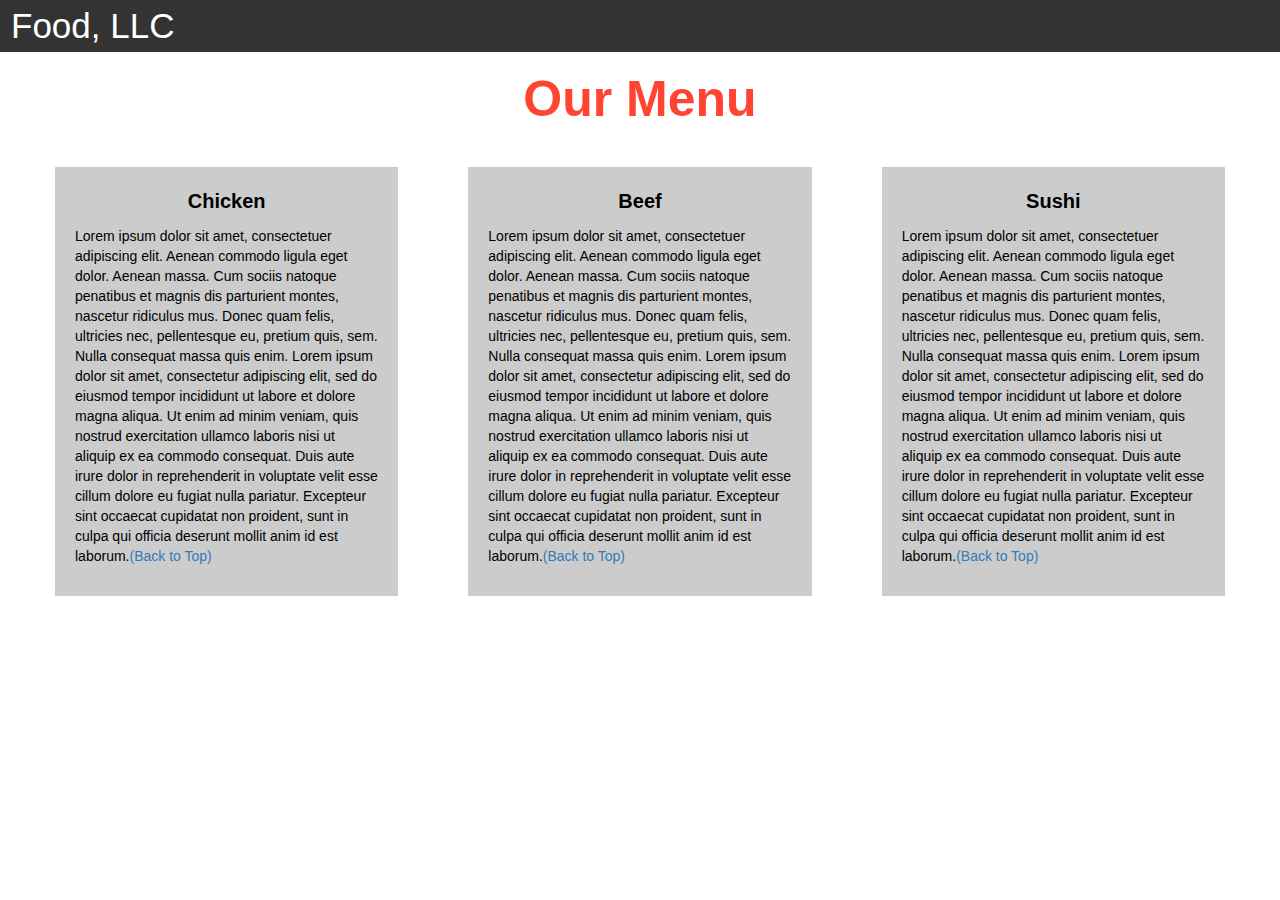
<file: module3-solution/index.html>
<!DOCTYPE html>
<html>
<head>

<title>Assgignment Solution for Module 3</title>

  <meta name="viewport" content="width=device-width, initial-scale=1">
  <link rel="stylesheet" href="https://maxcdn.bootstrapcdn.com/bootstrap/3.3.7/css/bootstrap.min.css">
  <script src="https://ajax.googleapis.com/ajax/libs/jquery/3.3.1/jquery.min.js"></script>
  <script src="https://maxcdn.bootstrapcdn.com/bootstrap/3.3.7/js/bootstrap.min.js"></script>

</head>

<meta name="viewport" content="width=device-width, initial-scale=1">
<link rel="stylesheet" type="text/css" href="style.css">



<body>


<nav class="navbar" id="top">
  <div class="container-fluid">

    <div class="navbar-header">
      <button type="button" class="navbar-toggle" data-toggle="collapse" data-target="#myNavbar">
        <span class="icon-bar"></span>
        <span class="icon-bar"></span>
        <span class="icon-bar"></span> 
      </button>
      <a class="navbar-brand" href="#">Food, LLC</a>
    </div>

    <div class="collapse" id="myNavbar">
      <ul class="nav navbar-nav visible-xs">
        <li><a class="menu-item" href="#">Chicken</a></li>
        <li><a class="menu-item" href="#">Beef</a></li> 
        <li><a class="menu-item" href="#">Sushi</a></li> 
      </ul>
    </div>

  </div>
</nav>

<h1 class="main-title">Our Menu</h1>



<div class="row">

  <div class="col-lg-4 col-md-6 col-sm-12">
    <div class="content-box">
      <p class="item-name">Chicken</p>
      <p>Lorem ipsum dolor sit amet, consectetuer adipiscing elit. Aenean commodo ligula eget dolor. Aenean massa. Cum sociis natoque penatibus et magnis dis parturient montes, nascetur ridiculus mus. Donec quam felis, ultricies nec, pellentesque eu, pretium quis, sem. Nulla consequat massa quis enim. Lorem ipsum dolor sit amet, consectetur adipiscing elit, sed do eiusmod tempor incididunt ut labore et dolore magna aliqua. Ut enim ad minim veniam, quis nostrud exercitation ullamco laboris nisi ut aliquip ex ea commodo consequat. Duis aute irure dolor in reprehenderit in voluptate velit esse cillum dolore eu fugiat nulla pariatur. Excepteur sint occaecat cupidatat non proident, sunt in culpa qui officia deserunt mollit anim id est laborum.<a href="#top">(Back to Top)</a></p>
    </div>
  </div>

  <div class="col-lg-4 col-md-6 col-sm-12">
    <div class="content-box">
      <p class="item-name">Beef</p>
      <p>Lorem ipsum dolor sit amet, consectetuer adipiscing elit. Aenean commodo ligula eget dolor. Aenean massa. Cum sociis natoque penatibus et magnis dis parturient montes, nascetur ridiculus mus. Donec quam felis, ultricies nec, pellentesque eu, pretium quis, sem. Nulla consequat massa quis enim. Lorem ipsum dolor sit amet, consectetur adipiscing elit, sed do eiusmod tempor incididunt ut labore et dolore magna aliqua. Ut enim ad minim veniam, quis nostrud exercitation ullamco laboris nisi ut aliquip ex ea commodo consequat. Duis aute irure dolor in reprehenderit in voluptate velit esse cillum dolore eu fugiat nulla pariatur. Excepteur sint occaecat cupidatat non proident, sunt in culpa qui officia deserunt mollit anim id est laborum.<a href="#top">(Back to Top)</a></p>
    </div>
  </div>


  <div class="col-lg-4 col-md-12 col-sm-12">
    <div class="content-box">
      <p class="item-name">Sushi</p>
      <p>Lorem ipsum dolor sit amet, consectetuer adipiscing elit. Aenean commodo ligula eget dolor. Aenean massa. Cum sociis natoque penatibus et magnis dis parturient montes, nascetur ridiculus mus. Donec quam felis, ultricies nec, pellentesque eu, pretium quis, sem. Nulla consequat massa quis enim. Lorem ipsum dolor sit amet, consectetur adipiscing elit, sed do eiusmod tempor incididunt ut labore et dolore magna aliqua. Ut enim ad minim veniam, quis nostrud exercitation ullamco laboris nisi ut aliquip ex ea commodo consequat. Duis aute irure dolor in reprehenderit in voluptate velit esse cillum dolore eu fugiat nulla pariatur. Excepteur sint occaecat cupidatat non proident, sunt in culpa qui officia deserunt mollit anim id est laborum.<a href="#top">(Back to Top)</a></p>
    </div>
  </div>

</div>


</body>
</html>
</file>
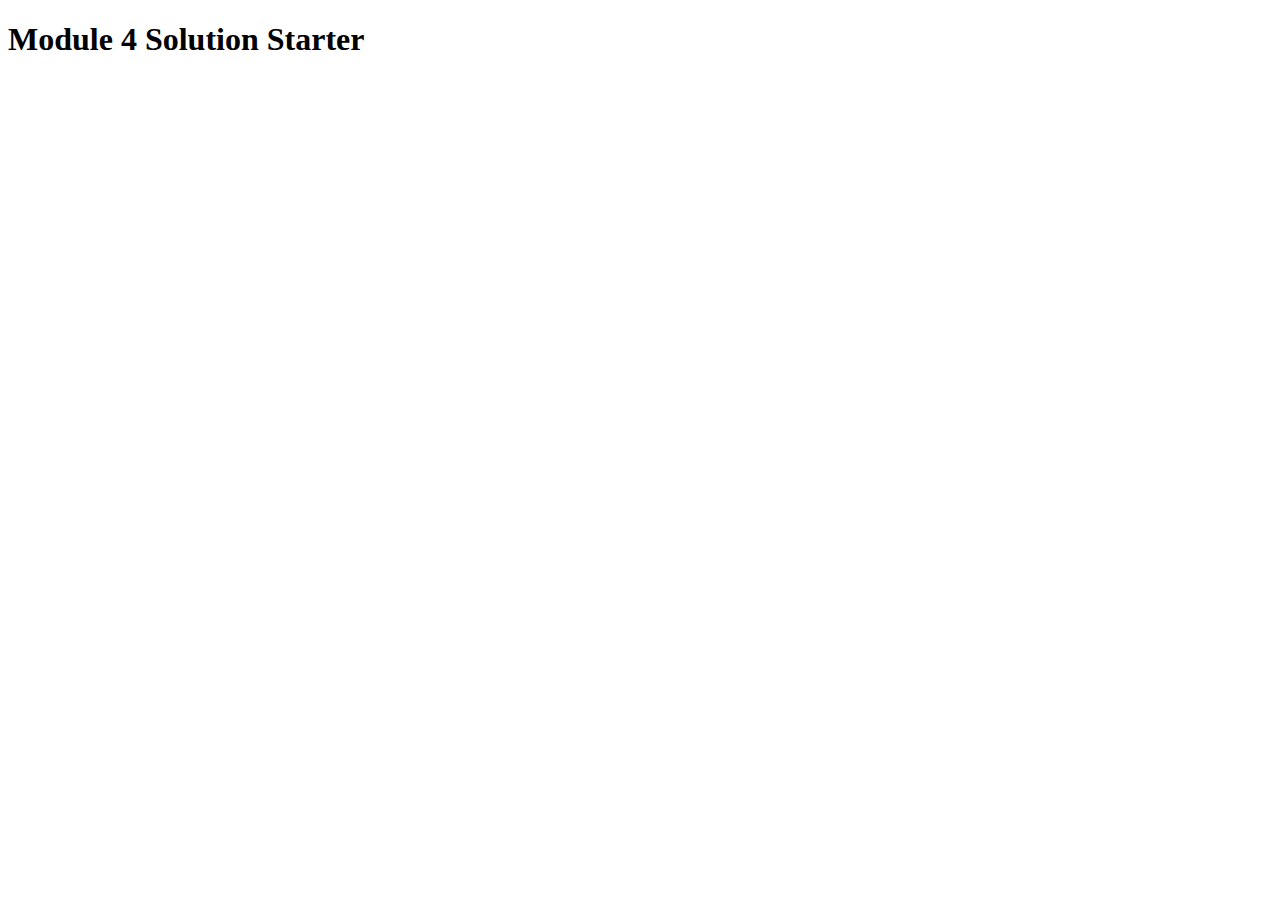
<file: HTML, CSS, and Javascript for Web Developers/module4-solution/index.html>
<!DOCTYPE html>
<html>
<head>
  <meta charset="utf-8">
  <title>Module 4 Solution Starter</title>
  <script src="SpeakHello.js"></script>
  <script src="SpeakGoodBye.js"></script>
  <script src="script.js"></script>
</head>
<body>
  <h1>Module 4 Solution Starter</h1>
</body>
</html>
</file>
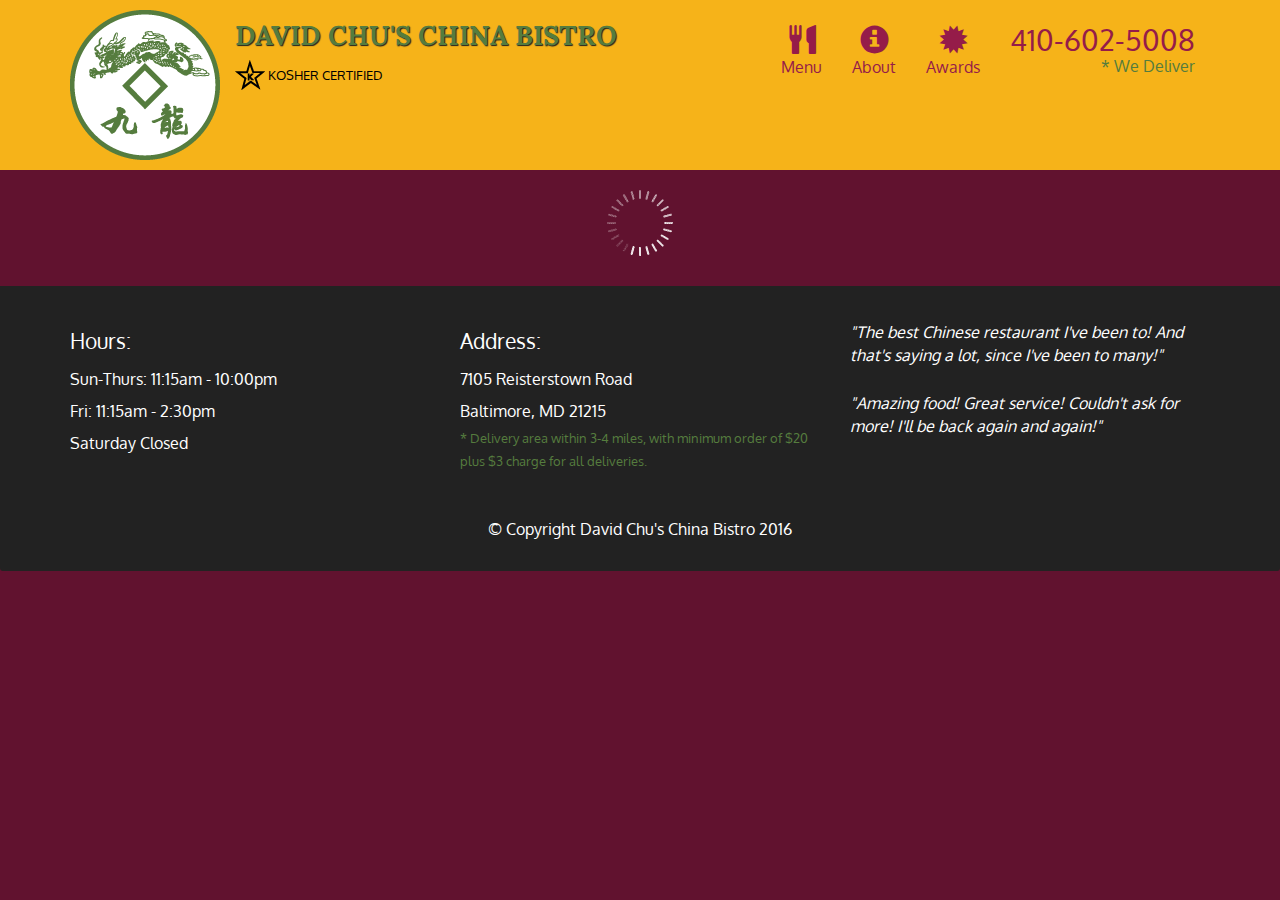
<file: HTML, CSS, and Javascript for Web Developers/module5-solution/index.html>
<!doctype html>
<html lang="en">
  <head>
    <meta charset="utf-8">
    <meta http-equiv="X-UA-Compatible" content="IE=edge">
    <meta name="viewport" content="width=device-width, initial-scale=1">
    <title>David Chu's China Bistro</title>
    <link rel="stylesheet" href="css/bootstrap.min.css">
    <link rel="stylesheet" href="css/styles.css">
    <link href='https://fonts.googleapis.com/css?family=Oxygen:400,300,700' rel='stylesheet' type='text/css'>
    <link href='https://fonts.googleapis.com/css?family=Lora' rel='stylesheet' type='text/css'>
  </head>
<body>
  <header>
    <nav id="header-nav" class="navbar navbar-default">
      <div class="container">
        <div class="navbar-header">
          <a href="index.html" class="pull-left visible-md visible-lg">
            <div id="logo-img" alt="Logo image"></div>
          </a>

          <div class="navbar-brand">
            <a href="index.html"><h1>David Chu's China Bistro</h1></a>
            <p>
              <img src="images/star-k-logo.png" alt="Kosher certification">
              <span>Kosher Certified</span>
            </p>
          </div>

          <button id="navbarToggle" type="button" class="navbar-toggle collapsed" data-toggle="collapse" data-target="#collapsable-nav" aria-expanded="false">
            <span class="sr-only">Toggle navigation</span>
            <span class="icon-bar"></span>
            <span class="icon-bar"></span>
            <span class="icon-bar"></span>
          </button>
        </div>
        
        <div id="collapsable-nav" class="collapse navbar-collapse">
           <ul id="nav-list" class="nav navbar-nav navbar-right">
            <li id="navHomeButton" class="visible-xs active">
              <a href="index.html">
                <span class="glyphicon glyphicon-home"></span> Home</a>
            </li>
            <li id="navMenuButton">
              <a href="#" onclick="$dc.loadMenuCategories();">
                <span class="glyphicon glyphicon-cutlery"></span><br class="hidden-xs"> Menu</a>
            </li>
            <li>
              <a href="#">
                <span class="glyphicon glyphicon-info-sign"></span><br class="hidden-xs"> About</a>
            </li>
            <li>
              <a href="#">
                <span class="glyphicon glyphicon-certificate"></span><br class="hidden-xs"> Awards</a>
            </li>
            <li id="phone" class="hidden-xs">
              <a href="tel:410-602-5008">
                <span>410-602-5008</span></a><div>* We Deliver</div>
            </li>
          </ul><!-- #nav-list -->
        </div><!-- .collapse .navbar-collapse -->
      </div><!-- .container -->
    </nav><!-- #header-nav -->
  </header>

  <div id="call-btn" class="visible-xs">
    <a class="btn" href="tel:410-602-5008">
    <span class="glyphicon glyphicon-earphone"></span>
    410-602-5008
    </a>
  </div>
  <div id="xs-deliver" class="text-center visible-xs">* We Deliver</div>

  <div id="main-content" class="container"></div>

  <footer class="panel-footer">
    <div class="container">
      <div class="row">
        <section id="hours" class="col-sm-4">
          <span>Hours:</span><br>
          Sun-Thurs: 11:15am - 10:00pm<br>
          Fri: 11:15am - 2:30pm<br>
          Saturday Closed
          <hr class="visible-xs">
        </section>
        <section id="address" class="col-sm-4">
          <span>Address:</span><br>
          7105 Reisterstown Road<br>
          Baltimore, MD 21215
          <p>* Delivery area within 3-4 miles, with minimum order of $20 plus $3 charge for all deliveries.</p>
          <hr class="visible-xs">
        </section>
        <section id="testimonials" class="col-sm-4">
          <p>"The best Chinese restaurant I've been to! And that's saying a lot, since I've been to many!"</p>
          <p>"Amazing food! Great service! Couldn't ask for more! I'll be back again and again!"</p>
        </section>
      </div>
      <div class="text-center">&copy; Copyright David Chu's China Bistro 2016</div>
    </div>
  </footer>

  <!-- jQuery (Bootstrap JS plugins depend on it) -->
  <script src="js/jquery-2.1.4.min.js"></script>
  <script src="js/bootstrap.min.js"></script>
  <script src="js/ajax-utils.js"></script>
  <script src="js/script.js"></script>
</body>
</html>
</file>
<file: module3-solution/style.css>
.container-fluid{
	margin: 0;
	padding: 0;
}

.navbar{
	border-radius: 0px;
	background-color: rgba(0,0,0,0.8);
}

.navbar-brand{
  font-size: 35px;
  color: white;
  padding-left: 25px;
}

.navbar-brand:hover{
	color: white;
}

.nav{
	margin: 0;
	padding: 0;
}

.navbar-nav{
  font-size: 25px;
  text-align: center;
  margin: 0;
  padding: 0;
}

.navbar-toggle{
	border: 2px solid white;
	margin-right: 25px;
}

.icon-bar{
	background-color: white;
}


.main-title{
  margin-bottom: 15px;
  text-align: center;
  color: #ff4532;
  font-size: 50px;
  font-family: "Comic Sans MS", cursive, sans-serif;
  font-weight: bold;
}

li{
	box-sizing: border-box;
	width: 100%;
}

.menu-item{
	padding: 0;
	margin: 0;
	width: 100%;
	background-color: white;
	border-bottom: 1px solid black;
	color: black;
	display: block;
}

.menu-item:hover{
	background-color: rgba(0,0,0,0.9);
	color: rgba(0,0,0,0.4);
}



.row{
	margin: 20px;
}

.content-box{
	margin: 20px;
	width: auto;
	height: auto;
	color: black;
	background-color: rgba(0,0,0,0.2);
	font-family: "Comic Sans MS", cursive, sans-serif;
	padding: 20px;
}

.item-name{
	text-align: center;
	font-size: 20px;
	font-weight: bold;
}
</file>
<file: HTML, CSS, and Javascript for Web Developers/module5-solution/css/styles.css>
body {
  font-size: 16px;
  color: #fff;
  background-color: #61122f;
  font-family: 'Oxygen', sans-serif;
}

/** HEADER **/
#header-nav {
  background-color: #f6b319;
  border-radius: 0;
  border: 0;
}

#logo-img {
  background: url('../images/restaurant-logo_large.png') no-repeat;
  width: 150px;
  height: 150px;
  margin: 10px 15px 10px 0;
}

.navbar-brand {
  padding-top: 25px;
}
.navbar-brand h1 { /* Restaurant name */
  font-family: 'Lora', serif;
  color: #557c3e;
  font-size: 1.5em;
  text-transform: uppercase;
  font-weight: bold;
  text-shadow: 1px 1px 1px #222;
  margin-top: 0;
  margin-bottom: 0;
  line-height: .75;
}
.navbar-brand a:hover, .navbar-brand a:focus {
  text-decoration: none;
}
.navbar-brand p { /* Kosher cert */
  color: #000;
  text-transform: uppercase;
  font-size: .7em;
  margin-top: 15px;
}
.navbar-brand p span { /* Star-K */
  vertical-align: middle;
}

#nav-list {
  margin-top: 10px;
}
#nav-list a {
  color: #951C49;
  text-align: center;
}
#nav-list a:hover {
  background: #E7E7E7;
}
#nav-list a span {
  font-size: 1.8em;
}

#phone {
  margin-top: 5px;
}
#phone a { /* Phone number */
  text-align: right;
  padding-bottom: 0;
}
#phone div { /* We Deliver */
  color: #557c3e;
  text-align: right;
  padding-right: 15px;
}

.navbar-header button.navbar-toggle, .navbar-header .icon-bar {
  border: 1px solid #61122f;
}
.navbar-header button.navbar-toggle {
  clear: both;
  margin-top: -30px;
}
/* END HEADER */

/* FOOTER */
.panel-footer {
  margin-top: 30px;
  padding-top: 35px;
  padding-bottom: 30px;
  background-color: #222;
  border-top: 0;
}
.panel-footer div.row {
  margin-bottom: 35px;
}
#hours, #address {
  line-height: 2;
}
#hours > span, #address > span {
  font-size: 1.3em;
}
#address p {
  color: #557c3e;
  font-size: .8em;
  line-height: 1.8;
}
#testimonials {
  font-style: italic;
}
#testimonials p:nth-child(2) {
  margin-top: 25px;
}
/* END FOOTER */



/* HOME PAGE */
.container .jumbotron {
  box-shadow: 0 0 50px #3F0C1F;
  border: 2px solid #3F0C1F;
}

#menu-tile, #specials-tile, #map-tile {
  height: 250px;
  width: 100%;
  margin-bottom: 15px;
  position: relative;
  border: 2px solid #3F0C1F;
  overflow: hidden;
}
#menu-tile:hover, #specials-tile:hover, #map-tile:hover {
  box-shadow: 0 1px 5px 1px #cccccc;
}
#menu-tile {
  background: url('../images/menu-tile.jpg') no-repeat;
  background-position: center;
}
#specials-tile {
  background: url('../images/specials-tile.jpg') no-repeat;
  background-position: center;
}
#menu-tile span, #specials-tile span, #map-tile span {
  position: absolute;
  bottom: 0;
  right: 0;
  width: 100%;
  text-align: center;
  font-size: 1.6em;
  text-transform: uppercase;
  background-color: #000;
  color: #fff;
  opacity: .8;
}
/* END HOME PAGE */

/* MENU CATEGORIES PAGE */
.category-tile { 
  position: relative;
  border: 2px solid #3F0C1F;
  overflow: hidden;
  width: 200px;
  height: 200px;
  margin: 0 auto 15px;
}
.category-tile span {
  position: absolute;
  bottom: 0;
  right: 0;
  width: 100%;
  text-align: center;
  font-size: 1.2em;
  text-transform: uppercase;
  background-color: #000;
  color: #fff;
  opacity: .8;
}
.category-tile:hover {
  box-shadow: 0 1px 5px 1px #cccccc;
}

#menu-categories-title + div {
  margin-bottom: 50px;
}
/* END MENU CATEGORIES PAGE */

/* SINGLE CATEGORY PAGE */
.menu-item-tile {
  margin-bottom: 25px;
}
.menu-item-tile hr {
  width: 80%;
}
.menu-item-tile .menu-item-price {
  font-size: 1.1em;
  text-align: right;
  margin-top: -15px;
  margin-right: -15px;
}
.menu-item-tile .menu-item-price span {
  font-size: .6em;
}
.menu-item-photo {
  position: relative;
  border: 2px solid #3F0C1F; 
  overflow: hidden;
  padding: 0;
  margin-right: -15px;
  margin-left: auto;
  margin-bottom: 20px;
  max-width: 250px;
}
.menu-item-photo div {
  position: absolute;
  bottom: 0;
  right: 0;
  width: 80px;
  background-color: #557c3e;
  text-align: center;
}
.menu-item-description {
  padding-right: 30px;
}
h3.menu-item-title {
  margin: 0 0 10px;
}
.menu-item-details {
  font-size: .9em;
  font-style: italic;
}
/* END SINGLE CATEGORY PAGE */


/********** Large devices only **********/
@media (min-width: 1200px) {
  .container .jumbotron {
    background: url('../images/jumbotron_1200.jpg') no-repeat;
    height: 675px;
  }
}

/********** Medium devices only **********/
@media (min-width: 992px) and (max-width: 1199px) {
  /* Header */
  #logo-img {
    background: url('../images/restaurant-logo_medium.png') no-repeat;
    width: 100px;
    height: 100px;
    margin: 5px 5px 5px 0;
  }
  /* End Header */

  /* Home Page */
  .container .jumbotron {
    background: url('../images/jumbotron_992.jpg') no-repeat;
    height: 558px;
  }
  /* End Home Page */
}

/********** Small devices only **********/
@media (min-width: 768px) and (max-width: 991px) {
  /* Home Page */
  .container .jumbotron {
    background: url('../images/jumbotron_768.jpg') no-repeat;
    height: 432px;
  }
  /* End Home Page */
}

/********** Extra small devices only **********/
@media (max-width: 767px) {
  /* Header */
  .navbar-brand {
    padding-top: 10px;
    height: 80px;
  }
  .navbar-brand h1 { /* Restaurant name */
    padding-top: 10px;
    font-size: 5vw; /* 1vw = 1% of viewport width */
  }
  .navbar-brand p { /* Kosher cert */
    font-size: .6em;
    margin-top: 12px;
  }
  .navbar-brand p img { /* Star-K */
    height: 20px;
  }

  #collapsable-nav a { /* Collapsed nav menu text */
    font-size: 1.2em;
  }
  #collapsable-nav a span { /* Collapsed nav menu glyph */
    font-size: 1em;
    margin-right: 5px;
  }

  #call-btn > a {
    font-size: 1.5em;
    display: block;
    margin: 0 20px;
    padding: 10px;
    border: 2px solid #fff;
    background-color: #f6b319;
    color: #951c49;
  }
  #xs-deliver {
    margin-top: 5px;
    font-size: .7em;
    letter-spacing: .1em;
    text-transform: uppercase;
  }
  /* End Header */

  /* Footer */
  .panel-footer section {
    margin-bottom: 30px;
    text-align: center;
  }
  .panel-footer section:nth-child(3) {
    margin-bottom: 0; /* margin already exists on the whole row */
  }
  .panel-footer section hr {
    width: 50%;
  }
  /* End Footer */

  /* Home Page */
  .container .jumbotron {
    margin-top: 30px;
    padding: 0;
  }
  #menu-tile, #specials-tile {
    width: 360px;
    margin: 0 auto 15px;
  }

  .menu-item-photo {
    margin-right: auto;
  }
  .menu-item-tile .menu-item-price {
    text-align: center;
  }
  .menu-item-description {
    text-align: center;;
  }
}


/********** Super extra small devices Only :-) (e.g., iPhone 4) **********/
@media (max-width: 479px) {
  /* Header */
  .navbar-brand h1 { /* Restaurant name */
    padding-top: 5px;
    font-size: 6vw;
  }
  /* End Header */
  
  /* Home page */
  #menu-tile, #specials-tile {
    width: 280px;
    margin: 0 auto 15px;
  }

  .col-xxs-12 {
    position: relative;
    min-height: 1px;
    padding-right: 15px;
    padding-left: 15px;
    float: left;
    width: 100%;
  }
}
</file>
